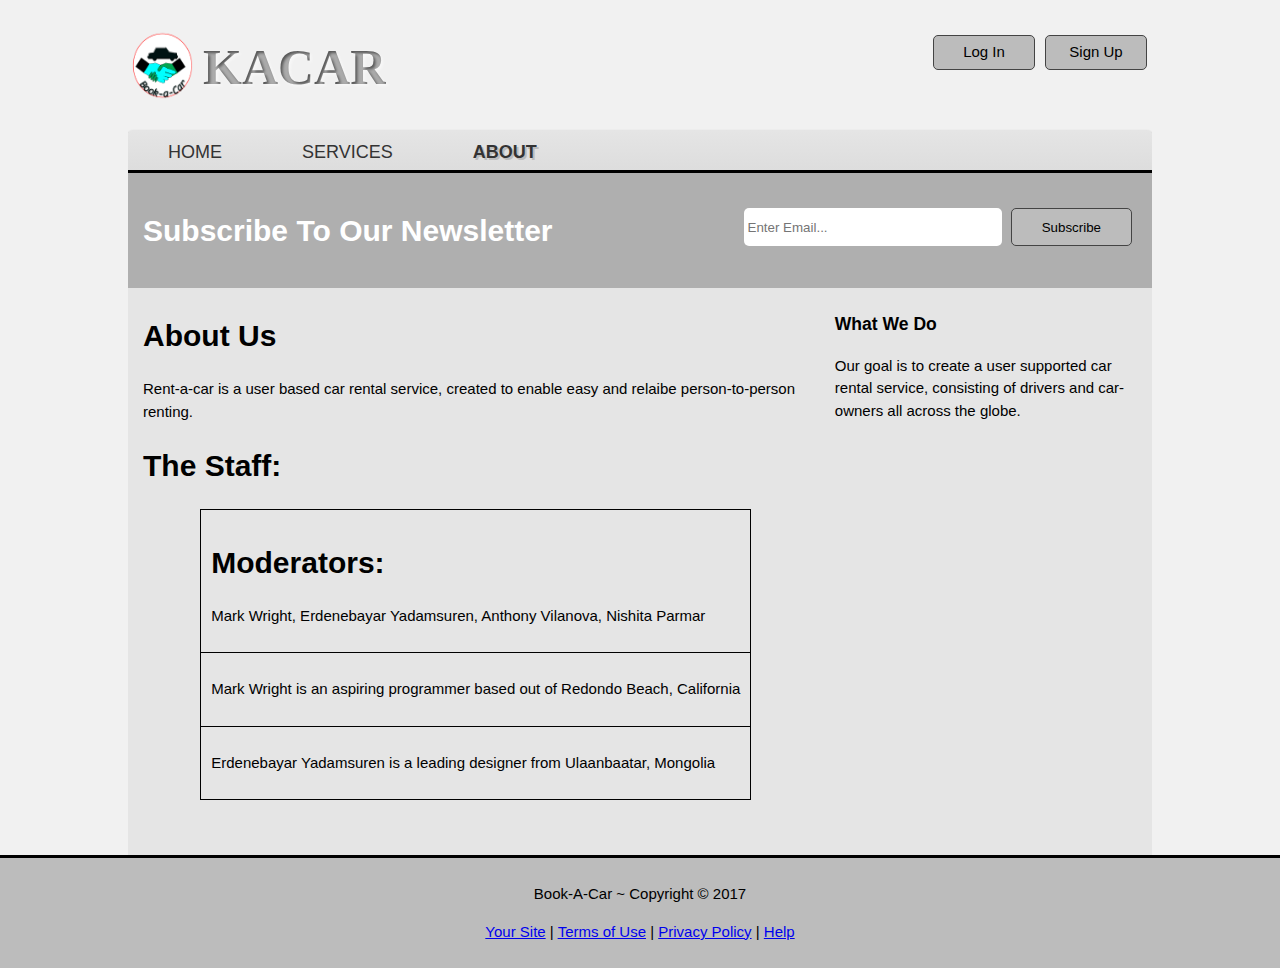
<file: CSC481_Project5/kacar/about.html>
<!DOCTYPE html>
<html lang="en">
  <head>
    <meta charset='utf-8'>
    <meta http-equiv="X-UA-Compatible" content="IE=edge">
    <meta name="viewport" content="width=device-width, initial-scale=1">
    <title>Book-A-Car | About</title>
    <script type="text/javascript" src="http://ajax.googleapis.com/ajax/libs/jquery/1.7.1/jquery.min.js"></script>
    <link rel="stylesheet" href="./css/style.css">
    <script src="js/jquery_popup.js"></script>
    <script src="js/authentication.js"></script>
  </head>
  <body>
    <header>
      <div class="container">
        <div id="branding">
         <img src="./img/icons/RentACarLogo.gif" width="70" height="70"/>
        </div>
        <p id="sign_up">Sign Up</p>
        <p id="log_in">Log In</p>
        <div id="logindiv">
          <form action="#" id="login">
            <h4>LOGIN</h4>
            <input type="text" id="email_address" placeholder="Email">
            <input type="password" id="password" placeholder="Password">
            <input type="button" id="login_button" value="Login" onclick = "login()">
            <input type="button" id="cancel" value="Cancel">
          </form>
        </div>
        <div id="signupdiv">
          <form action="#" id="signup">
          <h4>SIGN UP</h4>
            <input type="text" id="first_name" placeholder="First Name">
            <input type="text" id="last_name" placeholder="Last Name">
            <input type="text" id="email" placeholder="Email">
            <input type="password" id="pass" placeholder="Password">
            <input type="text" id="phno" placeholder="Phone Number">
            <input type="text" id="address" placeholder="Address">
            <input type="button" id="sign_button" value="Signup" onclick="SignUp()">
            <input type="button" id="cancel" value="Cancel">
          </form>
        </div>
        <div class="logo_name">KACAR</div>
        <div id='cssmenu'>
          <ul>
             <li><a href='index.php'><span>Home</span></a></li>
             <li><a href='services.html'><span>Services</span></a></li>
             <li class='current'><a href='#'><span>About</span></a></li>
          </ul>
        </div>
      </div>
    </header>
    <div class="side-container">
      <section id="newsletter">
        <div class="container">
          <h1>Subscribe To Our Newsletter</h1>
          <form>
            <input type="email" placeholder="Enter Email...">
            <button type="submit" class="button_1">Subscribe</button>
          </form>
        </div>
      </section>
      <section id="main">
        <div class="container">
          <article id="main-col">
            <h1 class="page-title">About Us</h1>
            <p>Rent-a-car is a user based car rental service, created to enable easy and relaibe person-to-person renting.</p>
            <h1>The Staff:</h1>

            <table class="teams">
    	        <tr>
                <td>
    		          <h1>Moderators:</h1>
                  <p>Mark Wright, Erdenebayar Yadamsuren, Anthony Vilanova, Nishita Parmar</p>
                </td>
              </tr>
          		<tr>
            		<td>
            		  <p>Mark Wright is an aspiring programmer based out of Redondo Beach, California</p>
            	  </td>
              </tr>
              <tr>
                <td>
                  <p>Erdenebayar Yadamsuren is a leading designer from Ulaanbaatar, Mongolia</p>
                </td>
              </tr>
            </table>
          </article>

          <aside id="sidebar">

              <h3>What We Do</h3>
              <p>Our goal is to create a user supported car rental service, consisting of drivers and car-owners all across the globe.</p>

          </aside>
        </div>
      </section>
    </div>
    <footer>
      <p>Book-A-Car ~ Copyright &copy; 2017</p>
      <p><a href="#">Your Site</a> &#124; <a href="#">Terms of Use</a> &#124; <a href="#">Privacy Policy</a> &#124; <a href="#">Help</a></p>
    </footer>
  </body>
</html>
</file>
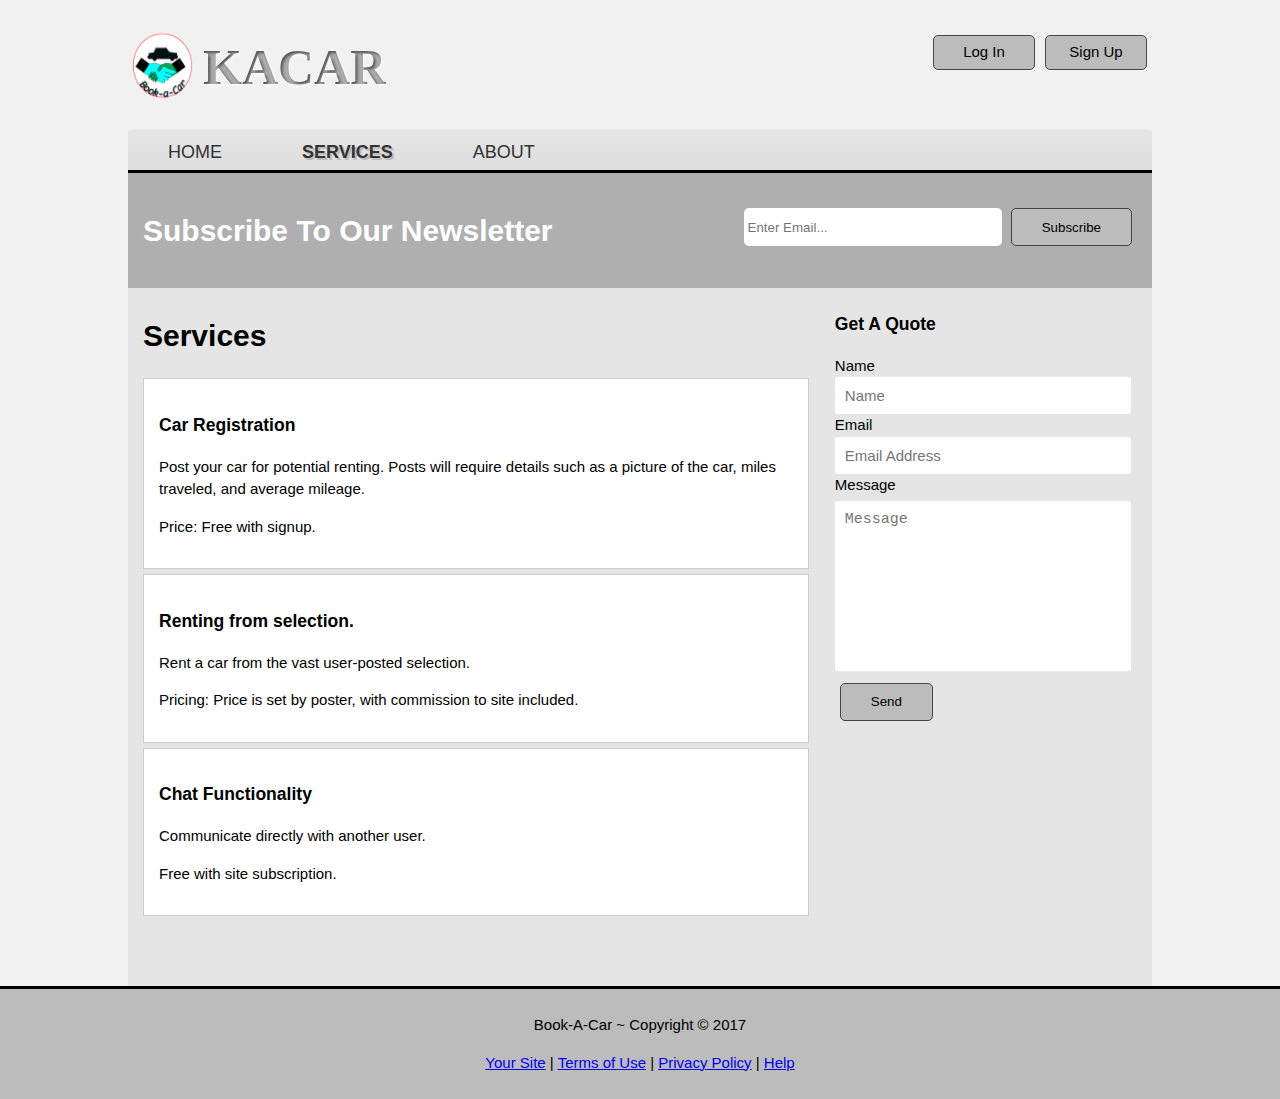
<file: CSC481_Project5/kacar/services.html>
<!DOCTYPE html>
<html lang="en">
  <head>
    <meta charset='utf-8'>
    <meta http-equiv="X-UA-Compatible" content="IE=edge">
    <meta name="viewport" content="width=device-width, initial-scale=1">
    <title>Book-A-Car | Services</title>
    <script type="text/javascript" src="http://ajax.googleapis.com/ajax/libs/jquery/1.7.1/jquery.min.js"></script>
    <link rel="stylesheet" href="./css/style.css">
    <script src="js/jquery_popup.js"></script>
    <script src="js/authentication.js"></script>
  </head>
  <body>
    <header>
      <div class="container">
        <div id="branding">
         <img src="./img/icons/RentACarLogo.gif" width="70" height="70"/>
        </div>
        <p id="sign_up">Sign Up</p>
        <p id="log_in">Log In</p>
        <div id="logindiv">
          <form action="#" id="login">
            <h4>LOGIN</h4>
            <input type="text" id="email_address" placeholder="Email">
            <input type="password" id="password" placeholder="Password">
            <input type="button" id="login_button" value="Login" onclick = "login()">
            <input type="button" id="cancel" value="Cancel">
          </form>
        </div>
        <div id="signupdiv">
          <form action="#" id="signup">
          <h4>SIGN UP</h4>
            <input type="text" id="first_name" placeholder="First Name">
            <input type="text" id="last_name" placeholder="Last Name">
            <input type="text" id="email" placeholder="Email">
            <input type="password" id="pass" placeholder="Password">
            <input type="text" id="phno" placeholder="Phone Number">
            <input type="text" id="address" placeholder="Address">
            <input type="button" id="sign_button" value="Signup" onclick="SignUp()">
            <input type="button" id="cancel" value="Cancel">
          </form>
        </div>
        <div class="logo_name">KACAR</div>
        <div id='cssmenu'>
          <ul>
             <li><a href='index.php'><span>Home</span></a></li>
             <li class='current'><a href='#'><span>Services</span></a></li>
             <li><a href='about.html'><span>About</span></a></li>
          </ul>
        </div>
      </div>
    </header>
    <div class="side-container">
      <section id="newsletter">
        <div class="container">
          <h1>Subscribe To Our Newsletter</h1>
          <form>
            <input type="email" placeholder="Enter Email...">
            <button type="submit" class="button_1">Subscribe</button>
          </form>
        </div>
      </section>

      <section id="main">
        <div class="container">
          <article id="main-col">
            <h1 class="page-title">Services</h1>
            <ul id="services">
              <li>
                <h3>Car Registration</h3>
                <p>
                Post your car for potential renting. Posts will require details such as a picture of the car, miles traveled, and average mileage.
                </p>
                <p>Price: Free with signup.</p>
              </li>
              <li>
                <h3>Renting from selection.</h3>
                <p>
                Rent a car from the vast user-posted selection.
                </p>
                <p>Pricing: Price is set by poster, with commission to site included.</p>
              </li>
              <li>
                <h3>Chat Functionality</h3>
                <p>
                Communicate directly with another user.
                </p>
                <p>Free with site subscription.</p>
              </li>
            </ul>
          </article>

          <aside id="sidebar">

              <h3>Get A Quote</h3>
              <form class="quote">
    						<div>
    							<label>Name</label>
    							<input type="quote_text" placeholder="Name">
    						</div>
    						<div>
    							<label>Email</label>
    							<input type="quote_email" placeholder="Email Address">
    						</div>
    						<div>
    							<label>Message</label>
    							<textarea placeholder="Message"></textarea>
    						</div>
    						<button class="button_1" type="quote_submit">Send</button>
  					</form>

          </aside>
        </div>
      </section>
    </div>
    <footer>
      <p>Book-A-Car ~ Copyright &copy; 2017</p>
      <p><a href="#">Your Site</a> &#124; <a href="#">Terms of Use</a> &#124; <a href="#">Privacy Policy</a> &#124; <a href="#">Help</a></p>
    </footer>
  </body>
</html>
</file>
<file: CSC481_Project5/kacar/css/style.css>
@charset "UTF-8";
body {
  font: 15px/1.5 Arial, Helvetica, sans-serif;
  padding: 0;
  margin: 0;
  background-color: #f1f1f1;
}
/* Global */
.container {
  width: 100%;
  margin: auto;
  overflow: hidden;
}
.side-container {
  width: 80%;
  margin: auto;
  background-color: #e5e5e5;
  padding-bottom: 50px;
}
#cssmenu {
  padding-top: 100px;
  margin: 0;
  border: 0;
  width: auto;
}
#cssmenu ul,
#cssmenu ul li,
#cssmenu ul ul {
  list-style: none;
  margin: 0;
  padding: 0;
}
#cssmenu ul {
  position: static;
  z-index: 597;
  float: left;
}
#cssmenu ul li {
  float: left;
  min-height: 1px;
  line-height: 1em;
  vertical-align: middle;
}
#cssmenu ul li.hover,
#cssmenu ul li:hover {
  position: relative;
  z-index: 599;
  cursor: default;
}
#cssmenu ul ul {
  visibility: hidden;
  position: absolute;
  top: 100%;
  left: 0;
  z-index: 598;
  width: 100%;
}
#cssmenu ul ul li {
  float: none;
}
#cssmenu ul ul ul {
  top: 1px;
  left: 99%;
}
#cssmenu ul li:hover > ul {
  visibility: visible;
}
#cssmenu ul ul {
  top: 1px;
  left: 99%;
}
#cssmenu ul li {
  float: none;
}
#cssmenu ul ul {
  margin-top: 1px;
}
#cssmenu ul ul li {
  font-weight: normal;
}
/* Custom CSS Styles */
#cssmenu:after,
#cssmenu ul:after {
  content: '';
  display: block;
  clear: both;
}
#cssmenu > ul > li > a {
  color: #333333;
}
#cssmenu ul ul a {
  color: #333333;
}
#cssmenu a {
  display: inline-block;
  font-size: 18px;
  padding: 0 30px;
  text-align: center;
  text-decoration: none;
}
#cssmenu a:hover {
  background: #f6f6f6;
  border-radius: 4px 4px 0 0;
  -moz-border-radius: 4px 4px 0 0;
  -webkit-border-radius: 4px 4px 0 0;
  box-shadow: 0 2px 3px rgba(0, 0, 0, 0.1);
  -moz-box-shadow: 0 2px 3px rgba(0, 0, 0, 0.1);
  -webkit-box-shadow: 0 2px 3px rgba(0, 0, 0, 0.1);
  position: relative;
  top: 0;
}
#cssmenu ul {
  background: #e5e5e5;
  border-radius: 5px 5px 0 0;
  -moz-border-radius: 5px 5px 0 0;
  -webkit-border-radius: 5px 5px 0 0;
  list-style: none;
}
#cssmenu > ul {
  background: url([data-uri]) 100% 100%;
  background: -moz-linear-gradient(top, #e5e5e5 0%, #dddddd 100%);
  background: -webkit-gradient(linear, left top, left bottom, color-stop(0%, #e5e5e5), color-stop(100%, #dddddd));
  background: -webkit-linear-gradient(top, #e5e5e5 0%, #dddddd 100%);
  background: -o-linear-gradient(top, #e5e5e5 0%, #dddddd 100%);
  background: -ms-linear-gradient(top, #e5e5e5 0%, #dddddd 100%);
  background: linear-gradient(#e5e5e5 0%, #dddddd 100%);
  box-shadow: 0 2px 2px 1px rgba(0, 0, 0, 0.3);
  -moz-box-shadow: 0 2px 2px 1px rgba(0, 0, 0, 0.3);
  -webkit-box-shadow: 0 2px 2px 1px rgba(0, 0, 0, 0.3);
  padding-top: 5px;
  width: 100%;
}
#cssmenu > ul > li {
  float: left;
  padding: 0 10px;
  position: relative;
}
#cssmenu > ul > li:hover > a {
  background: #f6f6f6;
  border-radius: 4px 4px 0 0;
  -moz-border-radius: 4px 4px 0 0;
  -webkit-border-radius: 4px 4px 0 0;
  box-shadow: 0 2px 3px rgba(0, 0, 0, 0.1);
  -moz-box-shadow: 0 2px 3px rgba(0, 0, 0, 0.1);
  -webkit-box-shadow: 0 2px 3px rgba(0, 0, 0, 0.1);
  position: relative;
}
#cssmenu > ul > li a {
  line-height: 35px;
}
#cssmenu > ul > li a:hover {
  box-shadow: none;
  -moz-box-shadow: none;
  -webkit-box-shadow: none;
}
#cssmenu .has-sub:hover ul {
  display: block;
}
#cssmenu .has-sub a {
  display: block;
  position: relative;
}
#cssmenu .has-sub > a:after {
  content: '';
  display: block;
  width: 10px;
  height: 9px;
  position: absolute;
  right: 5px;
  top: 50%;
  margin-top: -5px;
  background-image: url([data-uri]);
  -webkit-transform: rotate(360deg);
}
#cssmenu .has-sub ul {
  background: #f6f6f6;
  border: 1px solid #dddddd;
  border-radius: 5px;
  -moz-border-radius: 5px;
  -webkit-border-radius: 5px;
  display: none;
  padding: 10px 0;
  position: absolute;
  left: 50%;
  top: 34px;
  margin-left: -70px;
  width: 140px;
  z-index: 1;
}
#cssmenu .has-sub ul li:hover > a {
  background: #dddddd;
  color: #ae0001;
  border-color: #e5e5e5 transparent transparent transparent;
}
#cssmenu .has-sub ul a {
  line-height: 160%;
  padding: 8px 0;
}
#cssmenu .has-sub .has-sub a:after {
  background-image: url([data-uri]);
  -webkit-transform: rotate(360deg);
}
#cssmenu .has-sub .has-sub ul {
  background: #dddddd;
  left: 100%;
  top: 0;
  margin-left: 0;
}
#cssmenu .has-sub .has-sub ul a {
  background: none;
  box-shadow: none;
  -moz-box-shadow: none;
  -webkit-box-shadow: none;
  border-radius: 0;
  -moz-border-radius: 0;
  -webkit-border-radius: 0;
}
#cssmenu .has-sub .has-sub ul a:after {
  background-image: none;
}
#cssmenu .has-sub .has-sub ul a:hover {
  background: #bfbfbf;
}
.current a {
  font-weight: bold;
  text-shadow: 2px 2px #bcbcbc;
}
ul {
  margin-top: 5px;
  padding: 0;
}
.button_1 {
  height: 38px;
  background: #bcbcbc;
  border: 1px solid #444444;
  padding-left: 30px;
  padding-right: 30px;
  color: #000000;
  cursor: pointer;
  border-radius: 5px;
  margin: 5px;
}
.button_1:hover {
    opacity: 0.8;
    color: #ffffff;
}
/* Header */
header {
  background: #f1f1f1;
  color: #ffffff;
  padding-top: 30px;
  min-height: 70px;
  border-bottom-style: outset;
  border-color: #000000;
  width: 80%;
  margin: auto;
}
header a {
  color: #000000;
  text-decoration: none;
  text-transform: uppercase;
  font-size: 16px;
}
header li {
  float: left;
  display: inline;
  padding: 0 20px 0 20px;
}
header #branding {
  float: left;
}
header #branding h1 {
  margin: 0;
}
header .highlight {
  color: #4a20b5;
  font-weight: bold;
}
header a:hover {
  color: #000000;
  font-weight: bold;
}
.logo_name {
  margin-left: 5px;
  margin-top: 7.5px;
  float: left;
  color: black;
  font: bold 50px "Times New Roman", Times, serif;
  background-color: #565656;
  color: transparent;
  text-shadow: 2px 2px 3px rgba(255,255,255,0.5);
  -webkit-background-clip: text;
  -moz-background-clip: text;
  background-clip: text;
}
/* Main Container */
.main-container {
  width: 80%;
  margin: auto;
  background-color: #e5e5e5;
  padding-bottom: 50px;
}
/* Showcase */
#showcase {
  width: 80%;
  margin: auto;
  min-height: 500px;
  background: url('../img/icons/showcase.jpg') center center no-repeat;
  text-shadow: -1px 0 black, 0 1px black, 1px 0 black, 0 -1px black;
  text-align: center;
  color: #ffffff;
}
#showcase:hover {
  opacity: 0.75;
  color: #000000;
}
#showcase h1{
  margin-top: 150px;
  font-size: 55px;
  margin-bottom: 10px;
}
#showcase p {
  font-size: 20px;
}
/* Newsletter */
#newsletter {
  padding: 15px;
  color: #ffffff;
  background: #afafaf;
}
#newsletter h1 {
  float: left;
}
#newsletter form {
  float: right;
  margin-top: 15px;
}
#newsletter input[type="email"] {
  padding: 4px;
  height: 30px;
  width: 250px;
  border: none;
  border-radius: 5px;
}
/* Sidebar */
aside#sidebar {
  margin: 5px 10px;
  float: right;
  width: 30%;
}
aside#sidebar .quote input, aside#sidebar .quote textarea {
  width: 90%;
  padding: 10px;
  font-size: 15px;
  border-radius: 3px;
  border: none;
}
/* Main-col */
article#main-col {
  margin: 5px 15px;
  float: left;
  width: 65%;
}
/* Services */
ul#services li {
  list-style: none;
  padding: 15px;
  border: #cccccc solid 1px;
  margin-bottom: 5px;
  background: #ffffff;
}
footer {
  padding: 10px;
  color: #000000;
  background-color: #bcbcbc;
  border-top-style: solid;
  text-align: center;
}
/* Media Queries */
@media(max-width: 768px) {
  header #branding,
  #newsletter h1,
  #newsletter form,
  article#main-col,
  aside#sidebar {
    float: none;
    text-align: center;
    width: 100%;
  }
  header {
    padding-bottom: 20px;
  }
  #newsletter button, .quote button {
    display: block;
    width: 100%;
  }
  #newsletter form input[type="email"], .quote input {
    width: 100%;
    margin-bottom: 5px;
  }
}
/*Log In & Sign Up*/
#logindiv input, #signupdiv input {
  width: 100%;
  height: 35px;
  margin-top: 5px;
  border: 1px solid #999;
  border-radius: 3px;
  padding: 5px;
}
#logindiv input[type="button"], #signupdiv input[type="button"] {
  background-color: #bcbcbc;
  border: 1px solid #444444;
  font-Weight: bold;
  font-size: 18px;
  width: 48%;
}
#logindiv input[type="button"]:hover, #signupdiv input[type="button"]:hover {
  background: #08ff00;
}
#logindiv input[type="text"], #logindiv input[type="password"],
#signupdiv input[type="text"], #signupdiv input[type="password"] {
  border: none;
  border-bottom: 2px solid #262626;
  outline: none;
  height: 40px;
  color: #262626;
  background: transparent;
  font-size: 16px;
  padding-left: 20px;
  box-sizing: border-box;
  margin: 20px 0px;
}
#logindiv input[type="text"]:focus, #logindiv input[type="password"]:focus,
#signupdiv input[type="text"]:focus, #signupdiv input[type="password"]:focus {
  border-bottom: 2px solid #f00;
}
#sign_up, #log_in, #sign_out, #account_info {
  background: #bcbcbc;
  border: 1px solid #444444;
  padding: 5px 0;
  color: #000000;
  cursor: pointer;
  border-radius: 5px;
  margin: 5px;
  float: right;
  width: 100px;
  text-align: center;
}
#sign_up:hover, #log_in:hover, #sign_out:hover, #account_info:hover {
    opacity: 0.8;
    color: #ffffff;
}
#signupdiv, #logindiv{
  position: fixed;
  top: 0px;
  left: 0px;
  height: 100%;
  width: 100%;
  background: rgb(54, 25, 25);
  background: rgba(5, 5, 5, .85);
  display: none;
  z-index: 9999;
}
#signup, #login {
  width: 350px;
  margin: 0px;
  padding: 30px 30px 20px 30px;
  background-color: white;
  border-radius: 3px;
  position: relative;
  left: 50%;
  top: 50%;
  transform: translate(-50%, -50%);
  text-align: center;
}
h4 {
  margin-top: 0;
  margin-bottom: 10px; 
  font-size: 25px;
  text-align: center;
  color: black;
}
textarea {
  margin-top: 5px;
  height: 150px;
  resize: none;
}
.main_table {
  margin: auto;
  border-collapse: collapse;
  table-layout: fixed;
  width: 90%;
}
.main_table td {
  text-align: center;
  width: 50%;
  display: table-cell;
}
.teams {
  margin: auto;
}
.teams, .teams th, .teams td {
  border: 1px solid #000000;
  border-collapse: collapse;
  padding: 10px;
}
.main_table img {
  width: 100%;
  height: auto;
}
/* Tag for each vehicle */
.description {
  position: absolute;
  bottom: 0px;
  left: 0px;
  width: 100%;
  background-color: black;
  color: white;
  opacity: 0.6;
  filter: alpha(opacity=60);
}
.description_content {
  padding: 10px;
  margin: 0px;
  font-size: 1.75vw;
  line-height: 1.4;
}
/*Group Button*/
.btn-group {
  width: 90%;
  background-color: #a3a3a3;
  color: black;
  font-size: 1.1vw;
  text-align: center;
  margin: auto;
  border-radius: 5px;
  border-collapse: separate;
  border-spacing: 0px;
  margin-bottom: 30px;
}
.btn-group td {
  border: 1px solid #000000;
  width: 33.33%;
}
.btn-group tr:first-child td:first-child {
  border-top-left-radius: 5px;
}
.btn-group tr:first-child td:last-child {
  border-top-right-radius: 5px;
}
.btn-group tr:last-child td:first-child {
  border-bottom-left-radius: 5px;
}
.btn-group tr:last-child td:last-child {
  border-bottom-right-radius: 5px;
}
.btn-group td:hover {
  background-color: #000000;
  color: #777777;
}
.btn-group td.active {
  background-color: #000000;
  color: white;
}
/*Account Information*/
#accountdiv{
  position: fixed;
  top: 0px;
  left: 0px;
  height: 100%;
  width: 100%;
  background: rgb(54, 25, 25);
  background: rgba(5, 5, 5, .85);
  display: none;
  z-index: 9999;
}
/*----- Tabs -----*/
.tabs {
  width: 700px;
  height: auto;
  margin: 0px;
  padding: 0px;
  background-color: white;
  border-radius: 3px;
  font-family: 'Fauna One', serif;
  position: relative;
  color: black;
  left: 50%;
  top: 50%;
  transform: translate(-50%, -50%);
  display: inline-block;
}
/*----- Tab Links -----*/
.tab-links:after {
  display: block;
  clear: both;
  content: '';
}
.tab-links li {
  text-align: center;
  background: #ccc;
  font-size: 25px;
  width: 44%;
  border: 1px solid #ccc;
}
.tab-links li:hover {
  font-weight: normal;
  background: #666666;
}
.tab-links li.active {
  background: #666666;
  color: #000000;
}
.tab-links li.active:hover {
  background: #666666;
  color: #000000;
}
.tab-links a:hover {
  font-weight: normal;
}
.tab-links li:first-child {
  border-top-left-radius: 3px;
}
.tab-links li:last-child {
  border-top-right-radius: 3px;
}
/*
.tab-links li:first-child {
  border-bottom-left-radius: 3px;
}
.tab-links li:last-child {
  border-bottom-right-radius: 3px;
}
*/
/*----- Content of Tabs -----*/
.tab-content {
  padding: 15px 25px 25px 25px;
}
.tab-content p {
	display: inline;
  line-height: 2.0;
}
.tab {
  display: none;
}
.tab.active {
  display: block;
}
.tab-links {
  margin: 0 auto;
}
/*Account Button*/
.panel_1_button, .panel_2_button {
  float: right;
  background-color: #bcbcbc;
  border: 1px solid #444444;
  border-radius: 3px;
  font-weight: bold;
  font-size: 14px;
  width: 100px;
}
.panel_1_button:hover, .panel_2_button:hover {
  background: #08ff00;
}
.close_button {
  margin-left: 5px;
  float: right;
  background-color: #bcbcbc;
  border: 1px solid #444444;
  border-radius: 3px;
  font-weight: bold;
  font-size: 14px;
  width: 100px;
}
.close_button:hover {
  background: #ff0000;
}
.panel_1_button, .panel_2_button, .close_button {
  margin-top: 10px;
  margin-bottom: 15px;
}
.side-renter-division {
  float: right;
  width: 50%;
}
.side-booker-division {
  float: right;
  width: 40%;
}
/* Reset */
.upload-form,
.upload-form div,
.upload-form span,
.upload-form input,
.upload-form a,
.upload-form h1,
.upload-form p {
  margin: 0;
  outline: none;
}
.availability_div {
  float: right;
  width: 60%;
  border-radius: 3px;
  border: 1px dashed black;
  background: #ededed;

  padding: 10px 20px 10px 20px;
  margin: 0px 0px 10px 0px;
}
.availability_div h4 {
  font-size: 15px;
  margin: 0px;
}
.availability_div p {
  font-weight: bold;
  font-size: 14px;
  display: inline-block;
  width: 45px;
  text-align: right;
  margin: 0px;
}
/* Form Container */
.upload-form {
  float: right;
  width: 60%;
  position: relative;
  z-index: 100;
  cursor: default;
  min-height: 120px;
  padding: 0px 20px 10px 20px;
  margin: 0px 0px 10px 0px;

  border-radius: 3px;
  border: 1px dashed black;
  background: #ededed;
}
.vehicle_info {
  float: left;
  width: 50%;
}
.account_info {
  float: left;
  width: 60%;
}
.account_info p {
	margin-right: 5px;
}
.vehicle_info p {
  font-weight: bold;
  display: inline-block;
  width: 100px;
  text-align: right;
  margin: 0px;
}
/*
.account_info p {
  font-weight: bold;
}
*/
.vehicle_info input, .account_info input {
  border-radius: 5px;
  background: #ededed;
  padding: 4px; 
  border: none;
  margin-left: 5px;
}
/* Clear Floats */
.upload-form .cb {
  clear: both;
}
/* Close Button */
.upload-form .close {
  position: absolute;
  display: block;
  width: 12px;
  height: 12px;
  top: 28px;
  right: 24px;
}
/* Paragraph */
.upload-form p {
  padding: 10px 0;
  font-family: sans-serif;
  font-size: 12px;
  color: #a4a5a8;
}
/* Select & Upload Buttons */
.upload-form .button {
  height: 30px;
  margin: 10px 0;
  
  font-size: 14px;
  color: #777;
  
  text-decoration: none;
  text-transform: uppercase;
  text-align: center;
  line-height: 30px;
  
  background: #ffffff;
}

.upload-form .button:hover {
  background: #f2f2f2;
  font-weight: normal;
}

.upload-form #pickfiles {
  width: 100%;
  float: left;
  border-radius: 3px;
  border: 1px solid black;
}

/* Added Files */
.upload-form .addedFile {
  position: relative;
  display: block;
  overflow: hidden;
  word-break: break-all;
  margin-bottom: 5px;
  padding: 0 25px 0 25px;
  height: 30px;
  
  font-family: sans-serif;
  font-size: 12px;
  line-height: 30px;
  color: #646464;

  background: #f6f6f6 url(../img/icons/file.png) no-repeat 5px center;

  -webkit-border-radius: 3px;
  -moz-border-radius: 3px;
  border-radius: 3px;
}

/* Remove File Button */
.upload-form a.removeFile {
  position: absolute;
  display: block;
  width: 10px;
  height: 10px;
  top: 10px;
  right: 10px;
  background: url(../img/icons/remove-file.png);
}

/* Progress Bar */
.upload-form .ui-progressbar,
.upload-form .ui-progressbar-value {
  height: 4px;
  
  -webkit-border-radius: 1px;
  -moz-border-radius: 1px;
  border-radius: 1px;
}

.upload-form .ui-progressbar {
  cursor: pointer;
  margin: 15px 0 20px 0;
  background: #242424;

  -webkit-box-shadow: 0px 1px 0px rgba(255,255,255, .1);
  -moz-box-shadow: 0px 1px 0px rgba(255,255,255, .1);
  box-shadow: 0px 1px 0px rgba(255,255,255, .1);
}

.upload-form .ui-progressbar-value {
  background: #82d344;
  background: -webkit-linear-gradient(top, #82d344 0%, #51af34 100%);
  background: -moz-linear-gradient(top, #82d344 0%, #51af34 100%);
  background: -o-linear-gradient(top, #82d344 0%, #51af34 100%);
  background: -ms-linear-gradient(top, #82d344 0%, #51af34 100%);
  background: linear-gradient(top, #82d344 0%, #51af34 100%);
}

.upload-form .ui-progressbar-value span.progressTooltip {
  position: absolute;
  display: block;
  width: 36px;
  height: 14px;
  padding: 5px 0 4px 0;
  top: 10px;
  right: -18px;

  font-family: sans-serif;
  font-weight: bold;
  line-height: 14px;
  text-align: center;
  font-size: 12px;
  color: #000000;

  background: transparent url(../img/icons/tooltip.png) no-repeat;
}
/**Profile picture**/
#imageUpload {
	display: none;
}
#profileImage {
  cursor: pointer;
}
#profile-container {
  position: relative;
  margin: 0 auto;
  margin-top: 30px;
  margin-bottom: 30px;
  width: 150px;
  height: 150px;
  overflow: hidden;
  -webkit-border-radius: 10%;
  -moz-border-radius: 10%;
  -ms-border-radius: 10%;
  -o-border-radius: 10%;
  border-radius: 10%;
  border: 1px solid black;
}
#profile-container img {
  width: 150px;
  height: 150px;
}
#profile-container:hover {
  opacity: 0.6;
  border: 1px solid #d8d8d8;
  color: #ffffff;
  text-shadow: -1px 0 black, 0 1px black, 1px 0 black, 0 -1px black;
}
.middle {
  cursor: pointer;
  transition: .5s ease;
  font-weight: bold;
  font-size: 25px;
  opacity: 0;
  position: absolute;
  top: 50%;
  left: 50%;
  transform: translate(-50%, -50%);
  -ms-transform: translate(-50%, -50%);
  -moz-user-select: none;
  -khtml-user-select: none;
  -webkit-user-select: none;
  -ms-user-select: none;
  user-select: none;
}
#profile-container:hover .middle {
  opacity: 1;
}
#error {
  display: none;
  width: 100%; 
  margin: auto; 
  color: #a94442; 
  background: #f2dede; 
  border-radius: 3px; 
  text-align: center;
}
#error p {
  margin: 0px;
}
/*Search Button*/
.search-box-wrapper {
  display: inline-flex;
  font-size: 17px;
  width: 95%;
  margin-top: 20px;
  margin-bottom: 20px;
  margin-left: 5%;
}
.search-box-input {
  width: 100%;
  font-size: inherit;
  border: 1px solid #ffffff;
  border-radius: 0.5em 0 0 0.5em;
  padding: 0.2em 0.9em;
  outline: 0;
}
.search-box-input:hover,
.search-box-input:focus {
  border-color: #a3a3a3;
}
.search-box-button {
  font-size: inherit;
  border: 0.2em solid #ffffff;
  border-radius: 0 0.5em 0.5em 0;
  background-color: #ffffff;
  border-left: 0;
  padding: 0 0.75em;
  color: white;
  font-weight: bold;
  outline: 0;
  cursor: pointer;
  margin-right: 5%; 
}
.search-box-button:hover,
.search-box-button:focus {
  border-color: #a3a3a3;
  background-color: #a3a3a3;
}
/*Content Editable*/
[contenteditable="true"]:active,
[contenteditable="true"]:focus{
	border:none;
	outline:none;
}
[contenteditable="true"]:focus > style{
	display:block;
}
[contenteditable="true"]:focus > style{
	display:block;
	font-size: .75em;
	color: blue;
	background: #fff;
	line-height: 1.5;
	position:relative;
	right: -36em;
	top:-2em;
}
.tag {
  padding: 5px;
  clear:both;
}
.inner {
  float: left;
}
.inner-line {
  display: table;
  float: left;
  margin: 0px;
  padding: 0px;
  height: 20px;
  width: 50%;
  border: 1px solid #ddd;
  border-radius: 4px;
  background-color: #f4f4f4;
}
.inner-line p {
  display: table-cell;
  vertical-align: middle;
  margin: 0px;
  padding: 0px;
  font-size: 14px;
  line-height: 2.0;
  color: #444;
}
</file>
